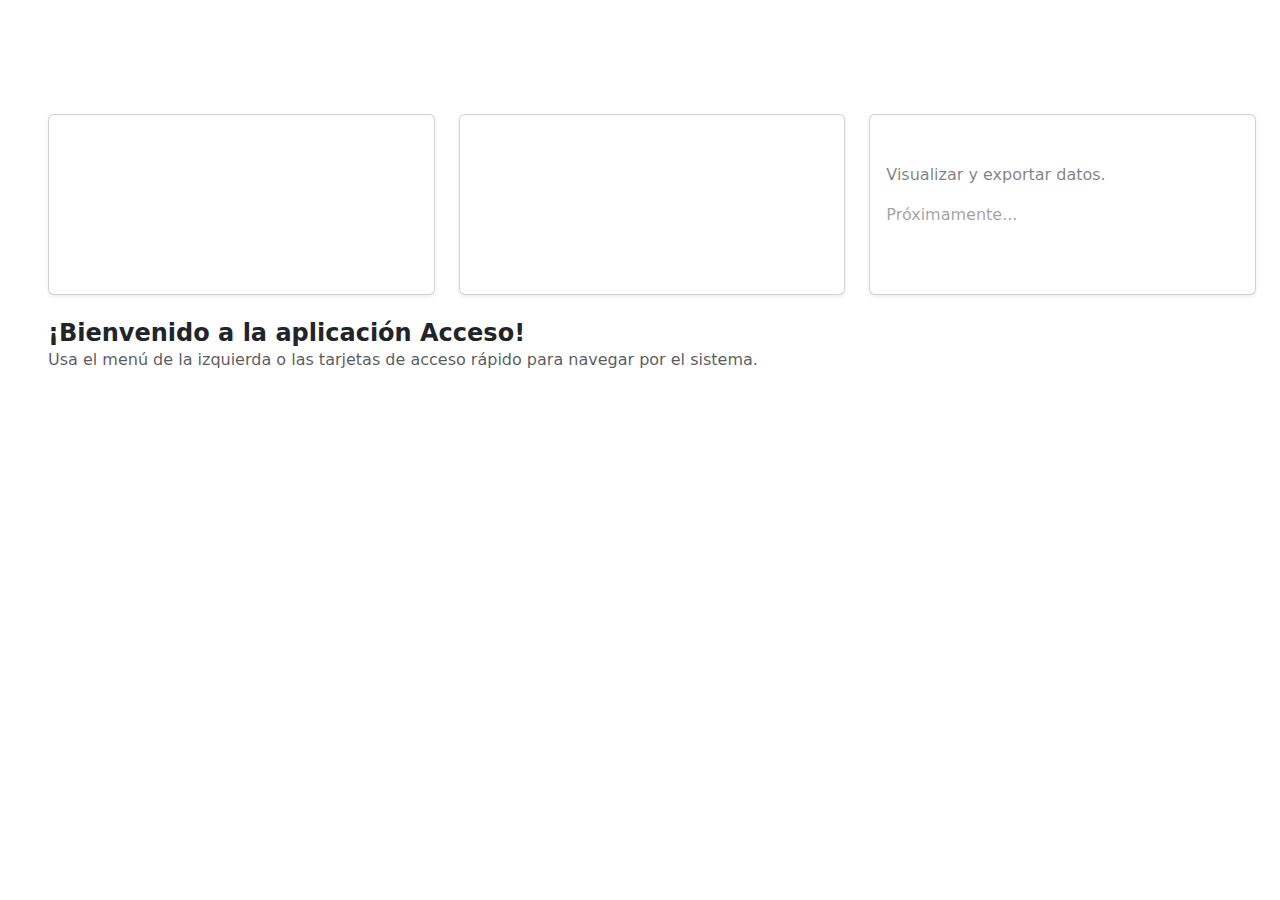
<file: src/main/resources/templates/index.html>
<!DOCTYPE html>
<html lang="es">
  <head>
    <meta charset="utf-8" />
    <meta name="viewport" content="width=device-width, initial-scale=1.0" />
    <title>Dashboard - Acceso</title>
    <!-- Bootstrap 5 CSS -->
    <link
      href="https://cdn.jsdelivr.net/npm/bootstrap@5.3.3/dist/css/bootstrap.min.css"
      rel="stylesheet"
    />
    <!-- Google Font -->
    <link rel="preconnect" href="https://fonts.googleapis.com" />
    <link rel="preconnect" href="https://fonts.gstatic.com" crossorigin />
    <link
      href="https://fonts.googleapis.com/css2?family=Inter:wght@400;500;600;700&display=swap"
      rel="stylesheet"
    />
    <link th:href="@{/css/main.css}" rel="stylesheet" />
    <link th:href="@{/css/sidebar.css}" rel="stylesheet" />
  </head>
  <body>
    <div class="d-flex">
      <!-- Reemplazamos el sidebar estático con el fragmento dinámico -->
      <div th:replace="~{sidebar :: sidebar(activeUri='/')}"></div>

      <div id="main-content" class="main-content w-100 ms-4">
        <header class="header-size m-2 ms-3 me-0 mt-3 p-3">
          <div class="d-flex align-items-center text-white">
            <button id="open-sidebar" class="btn btn-light d-md-none me-3 p-1">
              <svg
                xmlns="http://www.w3.org/2000/svg"
                width="24"
                height="24"
                fill="currentColor"
                class="bi bi-list"
                viewBox="0 0 16 16"
              >
                <path
                  fill-rule="evenodd"
                  d="M2.5 12a.5.5 0 0 1 .5-.5h10a.5.5 0 0 1 0 1H3a.5.5 0 0 1-.5-.5m0-4a.5.5 0 0 1 .5-.5h10a.5.5 0 0 1 0 1H3a.5.5 0 0 1-.5-.5m0-4a.5.5 0 0 1 .5-.5h10a.5.5 0 0 1 0 1H3a.5.5 0 0 1-.5-.5"
                />
              </svg>
            </button>
            <h1 class="h3 mb-0 fw-bold">Dashboard</h1>
          </div>
        </header>

        <main class="container-fluid p-4">
          <div class="row g-4">
            <!-- Total de Usuarios -->
            <div class="col-sm-6 col-lg-4">
              <div class="card text-white shadow-sm h-100">
                <div class="card-body">
                  <div class="d-flex justify-content-between align-items-start">
                    <div>
                      <h5 class="card-title fw-semibold">Total de Usuarios</h5>
                      <h2 class="display-4 fw-bold" th:text="${totalUsuarios}">
                        0
                      </h2>
                    </div>
                    <div class="card-icon text-white">
                      <svg
                        xmlns="http://www.w3.org/2000/svg"
                        width="1em"
                        height="1em"
                        fill="currentColor"
                        class="bi bi-people-fill"
                        viewBox="0 0 16 16"
                      >
                        <path
                          d="M7 14s-1 0-1-1 1-4 5-4 5 3 5 4-1 1-1 1zm4-6a3 3 0 1 0 0-6 3 3 0 0 0 0 6m-5.784 6A2.238 2.238 0 0 1 5 13c0-1.355.68-2.75 1.936-3.72A6.325 6.325 0 0 0 5 9c-4 0-5 3-5 4s1 1 1 1zM4.5 8a2.5 2.5 0 1 0 0-5 2.5 2.5 0 0 0 0 5"
                        />
                      </svg>
                    </div>
                  </div>
                  <a
                    th:href="@{/usuarios/listar}"
                    class="text-white d-block mt-3 opacity-75 text-decoration-none"
                  >
                    Ver detalles &rarr;
                  </a>
                </div>
              </div>
            </div>

            <!-- Nuevo Usuario -->
            <div class="col-sm-6 col-lg-4">
              <div class="card text-white shadow-sm h-100">
                <div class="card-body">
                  <div class="d-flex justify-content-between align-items-start">
                    <div>
                      <h5 class="card-title fw-semibold">Nuevo Usuario</h5>
                      <p class="card-text text-white opacity-75">
                        Añadir un nuevo registro.
                      </p>
                    </div>
                    <div class="card-icon text-white">
                      <svg
                        xmlns="http://www.w3.org/2000/svg"
                        width="1em"
                        height="1em"
                        fill="currentColor"
                        class="bi bi-person-plus-fill"
                        viewBox="0 0 16 16"
                      >
                        <path
                          d="M1 14s-1 0-1-1 1-4 6-4 6 3 6 4-1 1-1 1zm5-6a3 3 0 1 0 0-6 3 3 0 0 0 0 6"
                        />
                        <path
                          fill-rule="evenodd"
                          d="M13.5 5a.5.5 0 0 1 .5.5V7h1.5a.5.5 0 0 1 0 1H14v1.5a.5.5 0 0 1-1 0V8h-1.5a.5.5 0 0 1 0-1H13.5z"
                        />
                      </svg>
                    </div>
                  </div>
                  <a
                    th:href="@{/usuarios/listar}"
                    class="text-white d-block mt-3 opacity-75 text-decoration-none"
                  >
                    Ir al formulario &rarr;
                  </a>
                </div>
              </div>
            </div>

            <!-- Reportes -->
            <div class="col-sm-6 col-lg-4">
              <div class="card text-white shadow-sm h-100">
                <div class="card-body">
                  <div class="d-flex justify-content-between align-items-start">
                    <div>
                      <h5 class="card-title fw-semibold">Reportes</h5>
                      <p class="card-text text-black-50">
                        Visualizar y exportar datos.
                      </p>
                    </div>
                    <div class="card-icon text-white">
                      <svg
                        xmlns="http://www.w3.org/2000/svg"
                        width="1em"
                        height="1em"
                        fill="currentColor"
                        class="bi bi-bar-chart-fill"
                        viewBox="0 0 16 16"
                      >
                        <path
                          d="M1 11a1 1 0 0 1 1-1h2a1 1 0 0 1 1 1v3a1 1 0 0 1-1 1H2a1 1 0 0 1-1-1zm5-4a1 1 0 0 1 1-1h2a1 1 0 0 1 1 1v7a1 1 0 0 1-1 1H7a1 1 0 0 1-1-1zm5-5a1 1 0 0 1 1-1h2a1 1 0 0 1 1 1v11a1 1 0 0 1-1 1h-2a1 1 0 0 1-1-1z"
                        />
                      </svg>
                    </div>
                  </div>
                  <a
                    href="#"
                    class="text-black-50 d-block mt-3 opacity-75 text-decoration-none"
                  >
                    Próximamente...
                  </a>
                </div>
              </div>
            </div>
          </div>

          <div class="mt-4">
            <div class="card-body">
              <h2 class="card-title h4 fw-bold">
                ¡Bienvenido a la aplicación Acceso!
              </h2>
              <p class="card-text text-muted">
                Usa el menú de la izquierda o las tarjetas de acceso rápido para
                navegar por el sistema.
              </p>
            </div>
          </div>
        </main>
      </div>
    </div>

    <script src="https://cdn.jsdelivr.net/npm/bootstrap@5.3.3/dist/js/bootstrap.bundle.min.js"></script>
    <script src="https://code.jquery.com/jquery-3.7.0.js"></script>
    <script th:src="@{/js/main.js}"></script>
  </body>
</html>
</file>
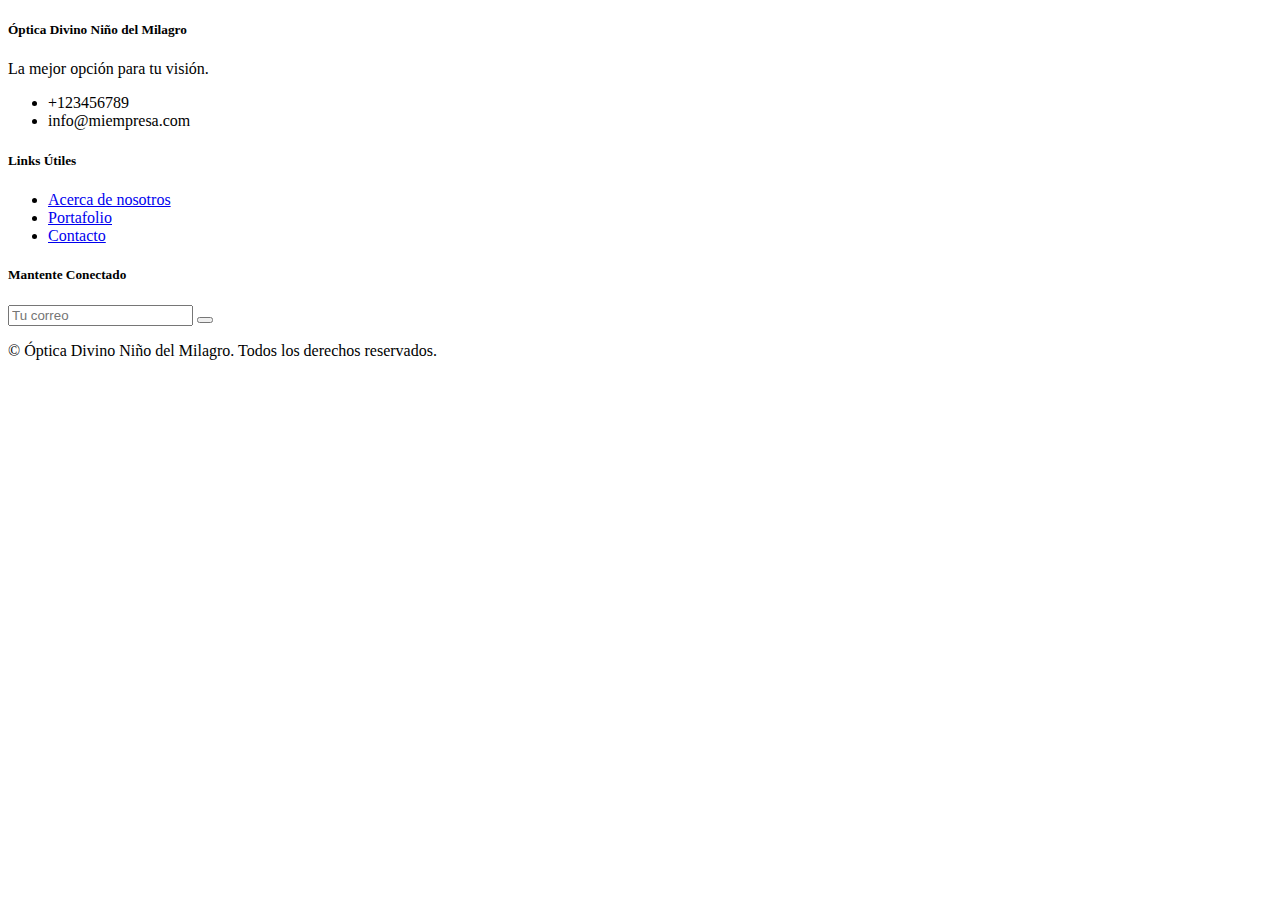
<file: src/main/resources/templates/footer.html>
<!DOCTYPE html>
<html lang="es" xmlns:th="http://www.thymeleaf.org">
<body>
<!--
Fragmento de Footer
- th:fragment="footer": Define un bloque reutilizable llamado "footer"
-->
<footer class="bg-dark text-white pt-5 pb-3" th:fragment="footer">
    <div class="container">
        <div class="row g-4">
            <div class="col-md-6 col-lg-4 mb-4">
                <h5 class="fw-bold mb-3">Óptica Divino Niño del Milagro</h5>
                <p class="text-white-50">La mejor opción para tu visión.</p>
                <ul class="list-unstyled text-white-50" id="contacto">
                    <li><i class="bi bi-telephone-fill me-2"></i>+123456789</li>
                    <li>
                        <i class="bi bi-envelope-fill me-2"></i>info@miempresa.com
                    </li>
                </ul>
            </div>
            <div class="col-md-6 col-lg-4 mb-4">
                <h5 class="fw-bold mb-3">Links Útiles</h5>
                <ul class="list-unstyled">
                    <li><a href="#" class="footer-link">Acerca de nosotros</a></li>
                    <li><a href="#" class="footer-link">Portafolio</a></li>
                    <li><a href="#" class="footer-link">Contacto</a></li>
                </ul>
            </div>
            <div class="col-lg-4">
                <h5 class="fw-bold mb-3">Mantente Conectado</h5>
                <form>
                    <div class="input-group mb-3">
                        <input
                                type="email"
                                class="form-control"
                                placeholder="Tu correo"
                                id="emailFooter"
                        />
                        <button class="btn btn-primary" type="button">
                            <i class="bi bi-send-fill"></i>
                        </button>
                    </div>
                </form>
                <div class="d-flex mt-3">
                    <a href="#" class="text-white me-3"
                    ><i class="bi bi-facebook fs-5"></i
                    ></a>
                    <a href="#" class="text-white me-3"
                    ><i class="bi bi-twitter fs-5"></i
                    ></a>
                    <a
                            href="https://www.instagram.com/optica_divino"
                            target="_blank"
                            class="text-white"
                    ><i class="bi bi-instagram fs-5"></i
                    ></a>
                </div>
            </div>
        </div>
    </div>
    <div
            class="container-fluid text-center text-white-50 mt-4 pt-4 border-top border-secondary"
    >
        <p class="mb-0">
            &copy; <span id="year"></span> Óptica Divino Niño del Milagro. Todos
            los derechos reservados.
        </p>
    </div>
</footer>
</body>
</html>
</file>
